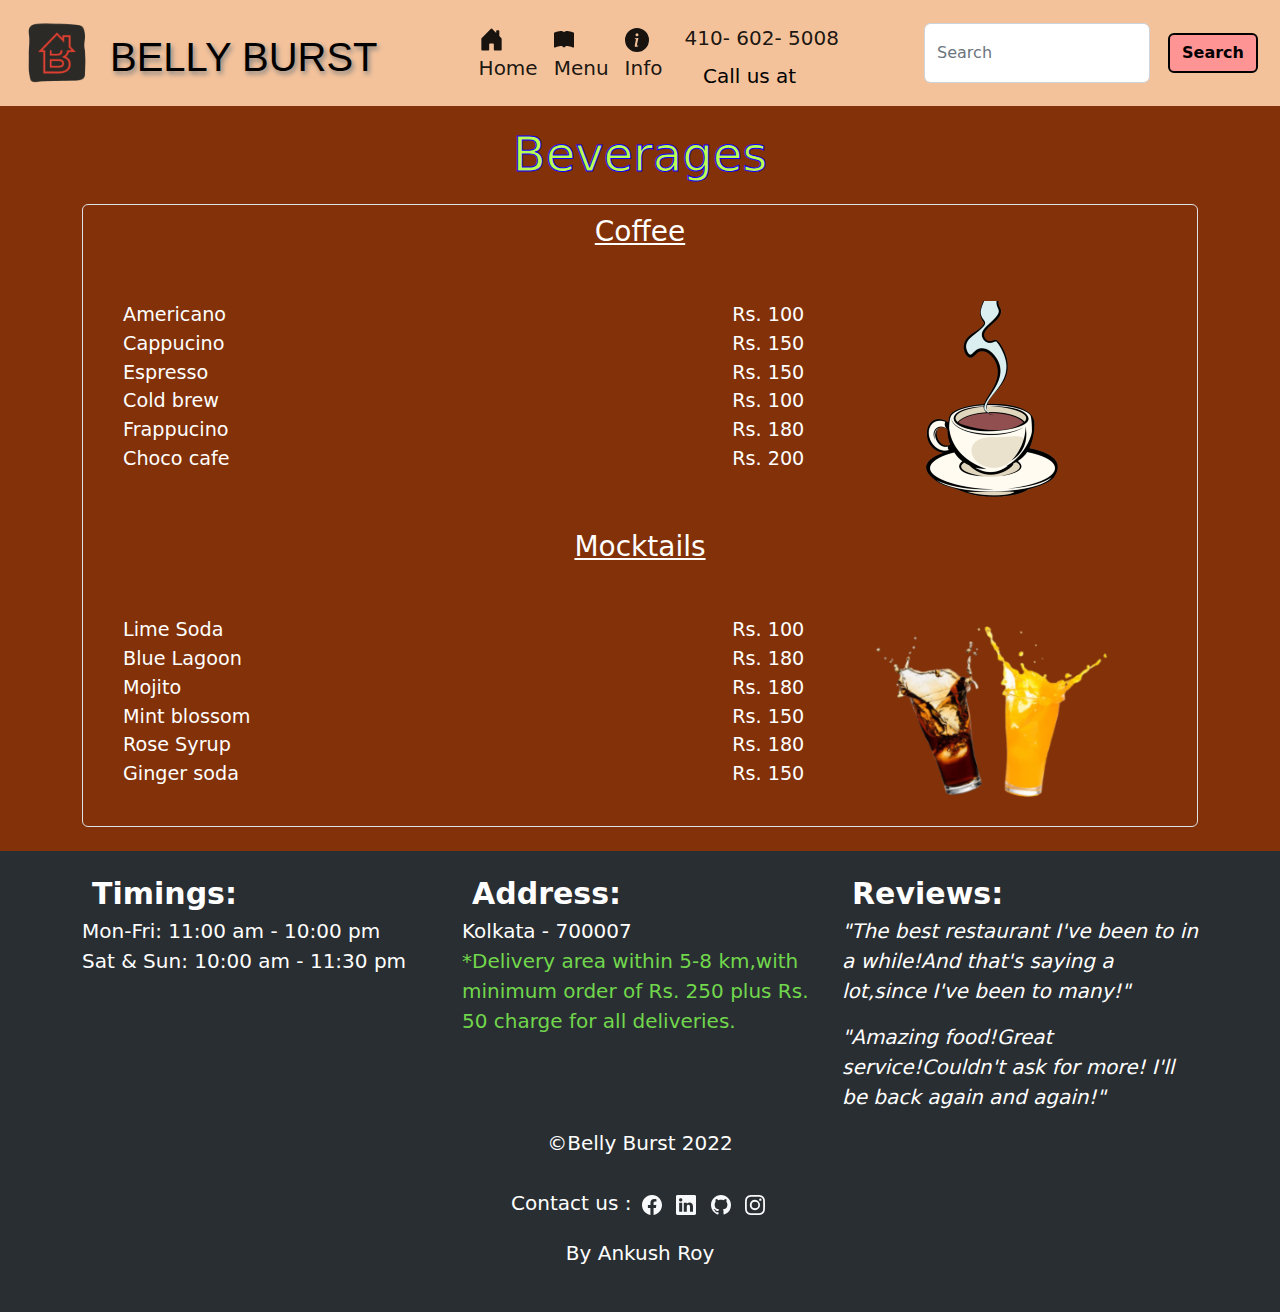
<file: specific.html>
<!DOCTYPE html>
<html lang="en">

<head>
    <meta charse t="UTF-8">
    <meta http-equiv="X-UA-Compatible" content="IE=edge">
    <meta name="viewport" content="width=device-width, initial-scale=1.0">
    <title>Restaurant site</title>
    <link rel="stylesheet" href="css/bootstrap.min.css">
    <link rel="stylesheet" href="css/styles.css">
</head>

<body>
    <header>

        <nav id="header-nav" class="navbar navbar-expand-lg">
            <div class="container-fluid">

                <a class="navbar-brand" href="index.html">
                    <img src="images/logo.png" class="d-inline-block align-text-middle" alt="Logo">
                    <h1>BELLY BURST </h1>
                </a>
                <button class="navbar-toggler" type="button" data-bs-toggle="collapse"
                    data-bs-target="#navbarTogglerDemo02" aria-controls="navbarTogglerDemo02" aria-expanded="false"
                    aria-label="Toggle navigation">
                    <span class="navbar-toggler-icon"></span>
                </button>
                <div class="collapse navbar-collapse" id="navbarTogglerDemo02">

                    <ul class="navbar-nav mb-2 mb-lg-0 navbar-items-tog">
                        <li class="nav-item align-middle" id="nav-items-each">
                            <a class="nav-link active" aria-current="page" href="index.html">
                                <svg xmlns="http://www.w3.org/2000/svg" width="25" height="25" fill="currentColor"
                                    class="bi bi-house-door-fill" viewBox="0 0 16 16">
                                    <path
                                        d="M6.5 14.5v-3.505c0-.245.25-.495.5-.495h2c.25 0 .5.25.5.5v3.5a.5.5 0 0 0 .5.5h4a.5.5 0 0 0 .5-.5v-7a.5.5 0 0 0-.146-.354L13 5.793V2.5a.5.5 0 0 0-.5-.5h-1a.5.5 0 0 0-.5.5v1.293L8.354 1.146a.5.5 0 0 0-.708 0l-6 6A.5.5 0 0 0 1.5 7.5v7a.5.5 0 0 0 .5.5h4a.5.5 0 0 0 .5-.5z" />
                                </svg>&emsp;<br class="d-none d-lg-block"> Home
                            </a>
                        </li>
                        <li class="nav-item" id="nav-items-each">
                            <a class="nav-link active" href="Menu.html">
                                <svg xmlns="http://www.w3.org/2000/svg" width="20" height="24" fill="currentColor"
                                    class="bi bi-book-fill" viewBox="0 0 16 16">
                                    <path
                                        d="M8 1.783C7.015.936 5.587.81 4.287.94c-1.514.153-3.042.672-3.994 1.105A.5.5 0 0 0 0 2.5v11a.5.5 0 0 0 .707.455c.882-.4 2.303-.881 3.68-1.02 1.409-.142 2.59.087 3.223.877a.5.5 0 0 0 .78 0c.633-.79 1.814-1.019 3.222-.877 1.378.139 2.8.62 3.681 1.02A.5.5 0 0 0 16 13.5v-11a.5.5 0 0 0-.293-.455c-.952-.433-2.48-.952-3.994-1.105C10.413.809 8.985.936 8 1.783z" />
                                </svg>&emsp;<br class="d-none d-lg-block"> Menu
                            </a>
                        </li>
                        <li class="nav-item" id="nav-items-each">
                            <a class="nav-link active" href="Info.html">
                                <svg xmlns="http://www.w3.org/2000/svg" width="24" height="24" fill="currentColor"
                                    class="bi bi-info-circle-fill" viewBox="0 0 16 16">
                                    <path
                                        d="M8 16A8 8 0 1 0 8 0a8 8 0 0 0 0 16zm.93-9.412-1 4.705c-.07.34.029.533.304.533.194 0 .487-.07.686-.246l-.088.416c-.287.346-.92.598-1.465.598-.703 0-1.002-.422-.808-1.319l.738-3.468c.064-.293.006-.399-.287-.47l-.451-.081.082-.381 2.29-.287zM8 5.5a1 1 0 1 1 0-2 1 1 0 0 1 0 2z" />
                                </svg>&emsp;<br class="d-none d-lg-block"> Info
                            </a>
                        </li>
                        <li class="nav-item d-none d-md-block" id="nav-items-each">
                            <div>
                                <a class="nav-link active" href="tel:410-602-500">
                                    410-&nbsp;602-&nbsp;5008
                                </a>
                                &emsp; Call us&nbsp;at
                            </div>
                        </li>
                    </ul>
                    <form class="d-flex justify-content-end">
                        <input class="form-control me-2" type="search" placeholder="Search" aria-label="Search">
                        <button class="btn btn-outline-dark" type="submit"><b> Search </b></button>
                    </form>
                </div>
            </div>
        </nav>
        <div class="d-grid d-md-none">
            <a href="tel:9999999">
                <button class="bn632-hover bn21">
                    <svg xmlns="http://www.w3.org/2000/svg" width="20" height="20" fill="currentColor"
                        class="bi bi-telephone" viewBox="0 0 16 16">
                        <path
                            d="M3.654 1.328a.678.678 0 0 0-1.015-.063L1.605 2.3c-.483.484-.661 1.169-.45 1.77a17.568 17.568 0 0 0 4.168 6.608 17.569 17.569 0 0 0 6.608 4.168c.601.211 1.286.033 1.77-.45l1.034-1.034a.678.678 0 0 0-.063-1.015l-2.307-1.794a.678.678 0 0 0-.58-.122l-2.19.547a1.745 1.745 0 0 1-1.657-.459L5.482 8.062a1.745 1.745 0 0 1-.46-1.657l.548-2.19a.678.678 0 0 0-.122-.58L3.654 1.328zM1.884.511a1.745 1.745 0 0 1 2.612.163L6.29 2.98c.329.423.445.974.315 1.494l-.547 2.19a.678.678 0 0 0 .178.643l2.457 2.457a.678.678 0 0 0 .644.178l2.189-.547a1.745 1.745 0 0 1 1.494.315l2.306 1.794c.829.645.905 1.87.163 2.611l-1.034 1.034c-.74.74-1.846 1.065-2.877.702a18.634 18.634 0 0 1-7.01-4.42 18.634 18.634 0 0 1-4.42-7.009c-.362-1.03-.037-2.137.703-2.877L1.885.511z" />
                    </svg>
                    &emsp13; Call us now
                </button></a>
        </div>
    </header>

    <main>
        
        <div class="container">
            <h2 class="text-center">Beverages</h2>
            <div class="container border rounded mb-4"
                style="font-size: 120%; color: white; padding: 10px 40px; margin: 20px auto;">
                <h3 class="text-center mb-4"><u>Coffee</u></h3><br>
                <div class="row">
                    
                    <div class="col-6 col-sm-4">
                        Americano <br>
                        Cappucino <br>
                        Espresso <br>
                        Cold&nbsp;brew <br>
                        Frappucino <br>
                        Choco&nbsp;cafe <br>
                    </div>
                    <div class="col-6 col-sm-4 text-end">
                        Rs. 100<br>
                        Rs. 150 <br>
                        Rs. 150 <br>
                        Rs. 100<br>
                        Rs. 180 <br>
                        Rs. 200<br>
                    </div>
                    <div class="col-sm-4 text-center">
                        <img src="images/coffee.png"
                            id="item-icons" class="img-fluid" alt="">
                    </div>
                </div><br>
                <h3 class="text-center mb-4"><u>Mocktails</u></h3><br>
                <div class="row">
                   
                    <div class="col-6 col-sm-4">
                        Lime&nbsp;Soda <br>
                        Blue&nbsp;Lagoon <br>
                        Mojito <br>
                        Mint&nbsp;blossom <br>
                        Rose&nbsp;Syrup <br>
                        Ginger&nbsp;soda <br>
                    </div>
                    <div class="col-6 col-sm-4 text-end">
                        Rs. 100<br>
                        Rs. 180 <br>
                        Rs. 180 <br>
                        Rs. 150<br>
                        Rs. 180 <br>
                        Rs. 150<br>
                    </div>
                    <div class="col-sm-4 text-center">
                        <img src="images/soda.png"
                            id="item-icons" height="200px" class="img-fluid" alt="">
                    </div>
                </div>
            </div>
        </div>
        
    </main>

    <footer class="panel-footer">
        <div class="container">
            <div class="row">
                <section class="col-sm-4">
                    <span>Timings:</span><br>
                    Mon-Fri: 11:00 am - 10:00 pm <br>
                    Sat & Sun: 10:00 am - 11:30 pm <br>
                    <hr class="d-block d-sm-none">
                </section>
                <section class="col-sm-4">
                    <span>Address:</span><br>
                    Kolkata - 700007
                    <p style="color:rgb(113, 215, 76)">*Delivery area within 5-8 km,with minimum order
                        of Rs. 250 plus Rs. 50 charge for all deliveries.</p>
                    <hr class="d-block d-sm-none">
                </section>
                <section class="col-sm-4">
                    <span>Reviews:</span><br>
                    <i>
                        <p> "The best restaurant I've been to in a while!And that's
                            saying a lot,since I've been to many!"</p>
                        <p>"Amazing food!Great service!Couldn't ask for more!
                            I'll be back again and again!"</p>
                    </i>
                </section>
            </div>
            <div style="text-align: center;">
                &COPY;Belly Burst  2022
            </div><br>
            <section style="text-align:center;" class="mb-4">
                Contact us :
                <a class="btn-link btn-floating text-light m-1" href="#!" role="button"
                    data-mdb-ripple-color="dark"><svg xmlns="http://www.w3.org/2000/svg" width="20" height="20"
                        fill="currentColor" class="bi bi-facebook" viewBox="0 0 16 16">
                        <path
                            d="M16 8.049c0-4.446-3.582-8.05-8-8.05C3.58 0-.002 3.603-.002 8.05c0 4.017 2.926 7.347 6.75 7.951v-5.625h-2.03V8.05H6.75V6.275c0-2.017 1.195-3.131 3.022-3.131.876 0 1.791.157 1.791.157v1.98h-1.009c-.993 0-1.303.621-1.303 1.258v1.51h2.218l-.354 2.326H9.25V16c3.824-.604 6.75-3.934 6.75-7.951z" />
                    </svg></a>
                <a class="btn-link btn-floating text-light m-1" href="#!" role="button"
                    data-mdb-ripple-color="dark"><svg xmlns="http://www.w3.org/2000/svg" width="20" height="20"
                        fill="currentColor" class="bi bi-linkedin" viewBox="0 0 16 16">
                        <path
                            d="M0 1.146C0 .513.526 0 1.175 0h13.65C15.474 0 16 .513 16 1.146v13.708c0 .633-.526 1.146-1.175 1.146H1.175C.526 16 0 15.487 0 14.854V1.146zm4.943 12.248V6.169H2.542v7.225h2.401zm-1.2-8.212c.837 0 1.358-.554 1.358-1.248-.015-.709-.52-1.248-1.342-1.248-.822 0-1.359.54-1.359 1.248 0 .694.521 1.248 1.327 1.248h.016zm4.908 8.212V9.359c0-.216.016-.432.08-.586.173-.431.568-.878 1.232-.878.869 0 1.216.662 1.216 1.634v3.865h2.401V9.25c0-2.22-1.184-3.252-2.764-3.252-1.274 0-1.845.7-2.165 1.193v.025h-.016a5.54 5.54 0 0 1 .016-.025V6.169h-2.4c.03.678 0 7.225 0 7.225h2.4z" />
                    </svg></a>
                <a class="btn-link btn-floating text-light m-1" href="#!" role="button"
                    data-mdb-ripple-color="dark"><svg xmlns="http://www.w3.org/2000/svg" width="20" height="20"
                        fill="currentColor" class="bi bi-github" viewBox="0 0 16 16">
                        <path
                            d="M8 0C3.58 0 0 3.58 0 8c0 3.54 2.29 6.53 5.47 7.59.4.07.55-.17.55-.38 0-.19-.01-.82-.01-1.49-2.01.37-2.53-.49-2.69-.94-.09-.23-.48-.94-.82-1.13-.28-.15-.68-.52-.01-.53.63-.01 1.08.58 1.23.82.72 1.21 1.87.87 2.33.66.07-.52.28-.87.51-1.07-1.78-.2-3.64-.89-3.64-3.95 0-.87.31-1.59.82-2.15-.08-.2-.36-1.02.08-2.12 0 0 .67-.21 2.2.82.64-.18 1.32-.27 2-.27.68 0 1.36.09 2 .27 1.53-1.04 2.2-.82 2.2-.82.44 1.1.16 1.92.08 2.12.51.56.82 1.27.82 2.15 0 3.07-1.87 3.75-3.65 3.95.29.25.54.73.54 1.48 0 1.07-.01 1.93-.01 2.2 0 .21.15.46.55.38A8.012 8.012 0 0 0 16 8c0-4.42-3.58-8-8-8z" />
                    </svg></a>
                <a class="btn-link btn-floating text-light m-1" href="#!" role="button" data-mdb-ripple-color="dark">
                    <svg xmlns="http://www.w3.org/2000/svg" width="20" height="20" fill="currentColor"
                        class="bi bi-instagram" viewBox="0 0 16 16">
                        <path
                            d="M8 0C5.829 0 5.556.01 4.703.048 3.85.088 3.269.222 2.76.42a3.917 3.917 0 0 0-1.417.923A3.927 3.927 0 0 0 .42 2.76C.222 3.268.087 3.85.048 4.7.01 5.555 0 5.827 0 8.001c0 2.172.01 2.444.048 3.297.04.852.174 1.433.372 1.942.205.526.478.972.923 1.417.444.445.89.719 1.416.923.51.198 1.09.333 1.942.372C5.555 15.99 5.827 16 8 16s2.444-.01 3.298-.048c.851-.04 1.434-.174 1.943-.372a3.916 3.916 0 0 0 1.416-.923c.445-.445.718-.891.923-1.417.197-.509.332-1.09.372-1.942C15.99 10.445 16 10.173 16 8s-.01-2.445-.048-3.299c-.04-.851-.175-1.433-.372-1.941a3.926 3.926 0 0 0-.923-1.417A3.911 3.911 0 0 0 13.24.42c-.51-.198-1.092-.333-1.943-.372C10.443.01 10.172 0 7.998 0h.003zm-.717 1.442h.718c2.136 0 2.389.007 3.232.046.78.035 1.204.166 1.486.275.373.145.64.319.92.599.28.28.453.546.598.92.11.281.24.705.275 1.485.039.843.047 1.096.047 3.231s-.008 2.389-.047 3.232c-.035.78-.166 1.203-.275 1.485a2.47 2.47 0 0 1-.599.919c-.28.28-.546.453-.92.598-.28.11-.704.24-1.485.276-.843.038-1.096.047-3.232.047s-2.39-.009-3.233-.047c-.78-.036-1.203-.166-1.485-.276a2.478 2.478 0 0 1-.92-.598 2.48 2.48 0 0 1-.6-.92c-.109-.281-.24-.705-.275-1.485-.038-.843-.046-1.096-.046-3.233 0-2.136.008-2.388.046-3.231.036-.78.166-1.204.276-1.486.145-.373.319-.64.599-.92.28-.28.546-.453.92-.598.282-.11.705-.24 1.485-.276.738-.034 1.024-.044 2.515-.045v.002zm4.988 1.328a.96.96 0 1 0 0 1.92.96.96 0 0 0 0-1.92zm-4.27 1.122a4.109 4.109 0 1 0 0 8.217 4.109 4.109 0 0 0 0-8.217zm0 1.441a2.667 2.667 0 1 1 0 5.334 2.667 2.667 0 0 1 0-5.334z" />
                    </svg>
                </a>
                <div style="margin-top: 20px;">By Ankush Roy </div>
            </section>
        </div>
    </footer>

    <script src="js/jquery-3.6.0.js"></script>
    <script src="js/bootstrap.min.js"></script>
    <script src="js/script.js"></script>

</body>

</html>
</file>
<file: css/styles.css>
* {
  box-sizing: border-box;
  padding: 0px;
  margin: 0px;
}
body {
  background-color: rgb(130, 49, 8);
  font-size: 16px;
}

.navbar-brand img {
  margin: auto 5px;
  height: 95px;
}
#header-nav {
  background-color: rgb(243, 194, 155);
}
.navbar-brand h1 {
  margin-top: 0.5em;
  margin-left: 0.2em;
  vertical-align: middle;
  text-shadow: 2px 3px 5px gray;
  font-family: "Franklin Gothic Medium", "Arial Narrow", Arial, sans-serif;
  color: black;
  float: right;
}

.navbar-nav {
  color: rgb(0, 0, 0);
}
#nav-items-each {
  padding-top: 0px;
  margin: auto;
}
#nav-items-each a:hover {
  color: rgb(183, 0, 0);
}
.navbar-items-tog {
  margin: auto;
  font-weight: 400;
  font-size: 20px;
}
/* #search-bar {
  width: 60%;
} */

.btn{
  font-weight: 600;
  color: #000000;
  background-color: rgb(255, 148, 148);
  border: 2px solid black;
  margin: 10px;
}
.btn:hover{
  background-color: #000000;
  color: white;
  /* transform: scale(1.05); */
  border: 2px solid white;
    box-shadow: 0 0 5px 1px white;
}
#tagline {
  justify-items: center;
  text-align: center;
  font-family: "Franklin Gothic Medium", "Arial Narrow", Arial, sans-serif;
}

#bg-img{
  height: 50vw;
  margin-bottom: 50px;
}
.carousel-caption {
  padding: 30% 61% 70% 39%;
  background-color: black; 
  opacity: .45; 
}
.carousel-caption h3{
  text-align: left;
  color: solid white;
  font-size: 8vw;
  opacity: 1.5;
}


#menu-tile,
#special-tile,
#map-tile,
#awd-tile {
  text-align: center;
  margin: 20px auto;
  height: 200px;
  width: 85%;
  border: 2px solid black;
  position: relative;
  overflow: hidden;
  background-repeat: no-repeat;
  background-position: center;
  background-size: 100%;
  transition: transform 0.2s;
}
#menu-tile {
  background-image: url(https://encrypted-tbn0.gstatic.com/images?q=tbn:ANd9GcROy5IdvJ1aYVTyyXkwP7eNBPUZrAoEYIeOlg&usqp=CAU);
}
#special-tile {
  background-image: url(https://encrypted-tbn0.gstatic.com/images?q=tbn:ANd9GcRvyN3ZF-ErouNs6B_cLjB_RKovPMsyu2EVLw&usqp=CAU);
}
#awd-tile {
  background-image: url(http://www.tomatos.co.in/images/Tomatos-Award.png);
}
/* #map-tile{   
} */
#menu-tile:hover,
#special-tile:hover,
#map-tile:hover,
#awd-tile:hover {
  box-shadow: 0 1px 5px 1px #ffc583;
  transform: scale(1.1);
}
#menu-tile span,
#special-tile span,
#map-tile span,
#awd-tile span {
  color: white;
  text-align: center;
  position: absolute;
  bottom: 0;
  left: 0;
  background-color: rgb(52, 50, 50);
  opacity: 0.7;
  font-size: 1.5em;
  width: 100%;
}

@media (max-width: 592px) {
  .navbar-brand img {
    height: 60px;
  }
  .navbar-brand h1 {
    font-size: 7vw;
  }
  .panel-footer {
    text-align: center;
  }
}

@media (min-width: 592px) and (max-width: 989px) {
  .navbar-brand img {
    height: 70px;
  }
}
@media (max-width:768px) {
  #abt-img{
    width: 100%;
  }
}
@media (min-width: 989px) and (max-width: 1194px) {
  .navbar-brand img {
    height: 70px;
  }
  /* .navbar-items-tog {
    margin-right: 0px;
  } */
  .navbar-brand h1 {
    font-size: 2.8vw;
  }
}

@media (min-width: 1194px) and (max-width: 1300px) {
  /* .navbar-brand h1 {
    font-size: 2.8vw;
  } */
  .navbar-brand img {
    height: 80px;
  }
  /* .navbar-items-tog {
    margin-right: 0px;
  } */
}

@media (min-width: 1200px) and (max-width: 1400px) {
  #menu-tile,
  #special-tile,
  #map-tile,
  #awd-tile {
    height: 180px;
  }
}
@media (min-width: 992px) and (max-width: 1200px) {
  #menu-tile,
  #special-tile,
  #map-tile,
  #awd-tile {
    height: 150px;
  }
}

#highlights{
  color: beige;
  margin: 20px auto;
  padding: 10px;
  font-size: 35px;
  font-family:'Franklin Gothic Medium', 'Arial Narrow', Arial, sans-serif;
}

.panel-footer {
  font-size: 20px;
  color: white;
  background-color: rgb(41, 46, 50);
  margin: 20px 0px 0;
  padding-top: 20px;
  padding-bottom: 20px;
}
.panel-footer span {
  font-weight: 600;
  margin-left: 10px;
  font-size: 1.5em;
}
.contact{
  background-color: #000000;
}



/* menu page styling */
.container h2 {
  color: rgb(185, 255, 80);
  margin: 20px auto;
  text-align: center;
  font-size: 3rem;
  -webkit-text-stroke: 1px #1100ff;
}

#menu1,
#menu2,
#menu3,
#menu4,
#menu5,
#menu6,
#menu7,
#menu8,
#menu9,
#menu10,
#menu11,
#menu12 {
  margin: 10px auto;
  border: 2px solid black;
  height: 200px;
  width: 100%;
  background-size: auto;
  background-position: center;
  background-repeat: no-repeat;
  position: relative;
  text-align: center;
  opacity: 0.75;
}
#menu1 span,
#menu2 span,
#menu3 span,
#menu4 span,
#menu5 span,
#menu6 span,
#menu7 span,
#menu8 span,
#menu9 span,
#menu10 span,
#menu11 span,
#menu12 span {
  margin-bottom: -1px;
  line-height: 50px;
  width: 100%;
  color: white;
  bottom: 0;
  left: 0;
  position: absolute;
  background-color: black;
  opacity: 0.6;
  text-align: center;
}
#menu1 {
  background-image: url(https://cdn.pixabay.com/photo/2016/11/23/14/49/alcohol-1853327__340.jpg);
}
#menu2 {
  background-image: url(https://cdn.pixabay.com/photo/2013/02/21/19/12/barbecue-84671__340.jpg);
}
#menu3 {
  background-image: url(https://cdn.pixabay.com/photo/2018/10/25/19/15/goulash-3773134__340.jpg);
}
#menu4 {
  background-image: url(https://media.istockphoto.com/photos/bread-tandoori-indian-cuisine-picture-id1150376593?k=20&m=1150376593&s=612x612&w=0&h=EXNsRb56A-ePSZTWSOsjt1UEOfjTQATKjXUqCcJ0K3M=);
}
#menu5 {
  background-image: url(https://media.istockphoto.com/photos/queen-elizabeth-platinum-jubilee-pudding-jubilee-trifle-picture-id1397359917?b=1&k=20&m=1397359917&s=170667a&w=0&h=1PzHB4lrQeFlrC44hGrn8nOk1-ffpZhofGqXbuPDkrk=);
}
#menu6 {
  background-image: url(https://media.istockphoto.com/photos/dish-meat-based-picture-id1396092287?b=1&k=20&m=1396092287&s=170667a&w=0&h=IfhoPMVQgYK9UNXKpteYbvc7W88ZkX2zeIetQFbVS0U=);
}
#menu7 {
  background-image: url(https://cdn.pixabay.com/photo/2016/02/22/17/05/food-1216048__340.jpg);
}
#menu8 {
  background-image: url(https://cdn.pixabay.com/photo/2016/02/13/16/54/food-1198204__340.jpg);
}
#menu9 {
  background-image: url(https://cdn.pixabay.com/photo/2022/05/20/08/55/pasta-7209002__340.jpg);
}
#menu10 {
  background-image: url(https://cdn.pixabay.com/photo/2016/06/28/17/32/salmon-1485014__340.jpg);
}
#menu11 {
  background-image: url(https://media.istockphoto.com/photos/italian-food-collage-picture-id530957855?b=1&k=20&m=530957855&s=170667a&w=0&h=PpjO4JAksV6yofNpQB5a_BiLT1UYlJSKCiPJ67Zf7Cs=);
}
#menu12 {
  background-image: url(https://cdn.pixabay.com/photo/2017/01/11/11/33/cake-1971552__340.jpg);
}
#menu1:hover,
#menu2:hover,
#menu3:hover,
#menu4:hover,
#menu5:hover,
#menu6:hover,
#menu7:hover,
#menu8:hover,
#menu9:hover,
#menu10:hover,
#menu11:hover,
#menu12:hover {
  box-shadow: 0 1px 5px 1px #cccccc;
  opacity: 1;
  /* transition:opacity 0.5s */
}

/* info page */
#aboutline{
  border: 1px solid white;
  margin: 20px auto; 
}
#about{
  font-size:larger;
  color: white;
  margin: 20px;
}
#abt-img{
  background-color: aliceblue;
  padding: 10px;
  margin-top: -1.5px;
  margin-right: -1.5px;
  float:right;
}
</file>
